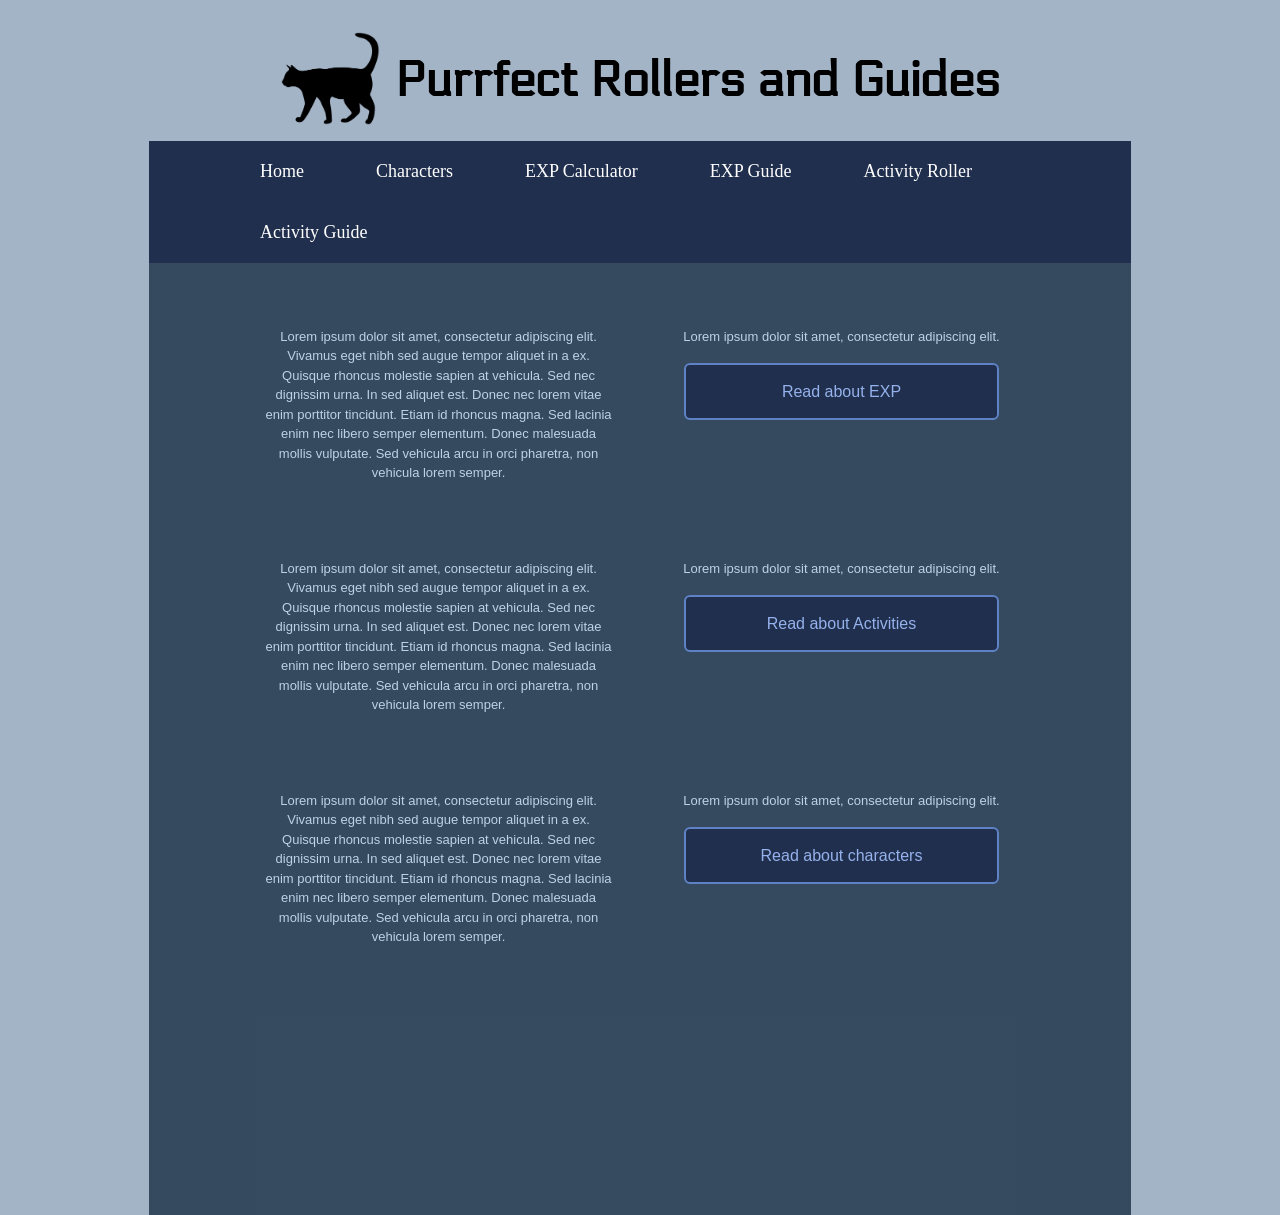
<file: index.html>
<!doctype html>
<html lang="en-US">

<head>
  <meta charset="utf-8">
  <title>Purrfect Rollers and Guides</title>
  <meta name="description" content="">
  <meta name="viewport" content="width=device-width, initial-scale=1">
  <link rel="stylesheet" href="css/style.css">
  <link href='https://fonts.googleapis.com/css?family=Electrolize' rel='stylesheet'>
</head>

<body>
  <div class="header">
    <div class="logo">
      <img src="/img/Cat_Silhouette_PNG_Transparent_Clip_Art_Image.png" width="99">
    </div>
    <h1>Purrfect Rollers and Guides</h1>
  </div>
  
  <ul>
    <li><a href="index.html">Home</a></li>
    
    <li class="dropdown">
      <a class="dropbtn">Characters</a>
      <div class="dropdown-content">
        <a href="create_edit_character.html">Create/Edit Character</a>
        <a href="character_masterlist.html">Character Masterlist</a>
        <a href="character_guide.html">Character Guide</a>
      </div>
    </li>
    <li><a href="exp_calculator.html">EXP Calculator</a></li>
    <li><a href="exp_guide.html">EXP Guide</a></li>
    <li><a href="activity_roller.html">Activity Roller</a></li>
    <li><a href="activity_guide.html">Activity Guide</a></li>
  </ul>

  <div class="content">
    <div class="col">
      <p>Lorem ipsum dolor sit amet, consectetur adipiscing elit. Vivamus eget nibh sed augue tempor aliquet in a ex. Quisque rhoncus molestie sapien at vehicula. Sed nec dignissim urna. In sed aliquet est. Donec nec lorem vitae enim porttitor tincidunt. Etiam id rhoncus magna. Sed lacinia enim nec libero semper elementum. Donec malesuada mollis vulputate. Sed vehicula arcu in orci pharetra, non vehicula lorem semper. </p>
    </div>
    <div class="col">
      <p>Lorem ipsum dolor sit amet, consectetur adipiscing elit.</p>
      <a href="exp_guide.html">
        <button class="button button1">Read about EXP</button>
      </a>
    </div>
    <br>
    <div class="col">
      <p>Lorem ipsum dolor sit amet, consectetur adipiscing elit. Vivamus eget nibh sed augue tempor aliquet in a ex. Quisque rhoncus molestie sapien at vehicula. Sed nec dignissim urna. In sed aliquet est. Donec nec lorem vitae enim porttitor tincidunt. Etiam id rhoncus magna. Sed lacinia enim nec libero semper elementum. Donec malesuada mollis vulputate. Sed vehicula arcu in orci pharetra, non vehicula lorem semper. </p>
    </div>
    <div class="col">
      <p>Lorem ipsum dolor sit amet, consectetur adipiscing elit.</p>
      <a href="activity_guide.html">
        <button class="button button1">Read about Activities</button>
      </a>
    </div>
    <br>
    <div class="col">
      <p>Lorem ipsum dolor sit amet, consectetur adipiscing elit. Vivamus eget nibh sed augue tempor aliquet in a ex. Quisque rhoncus molestie sapien at vehicula. Sed nec dignissim urna. In sed aliquet est. Donec nec lorem vitae enim porttitor tincidunt. Etiam id rhoncus magna. Sed lacinia enim nec libero semper elementum. Donec malesuada mollis vulputate. Sed vehicula arcu in orci pharetra, non vehicula lorem semper. </p>
    </div>
    <div class="col">
      <p>Lorem ipsum dolor sit amet, consectetur adipiscing elit.</p>
      <a href="character_guide.html"></a>
        <button class="button button1">Read about characters</button>
      </a>
    </div>
  </div>

</body>

</html>
</file>
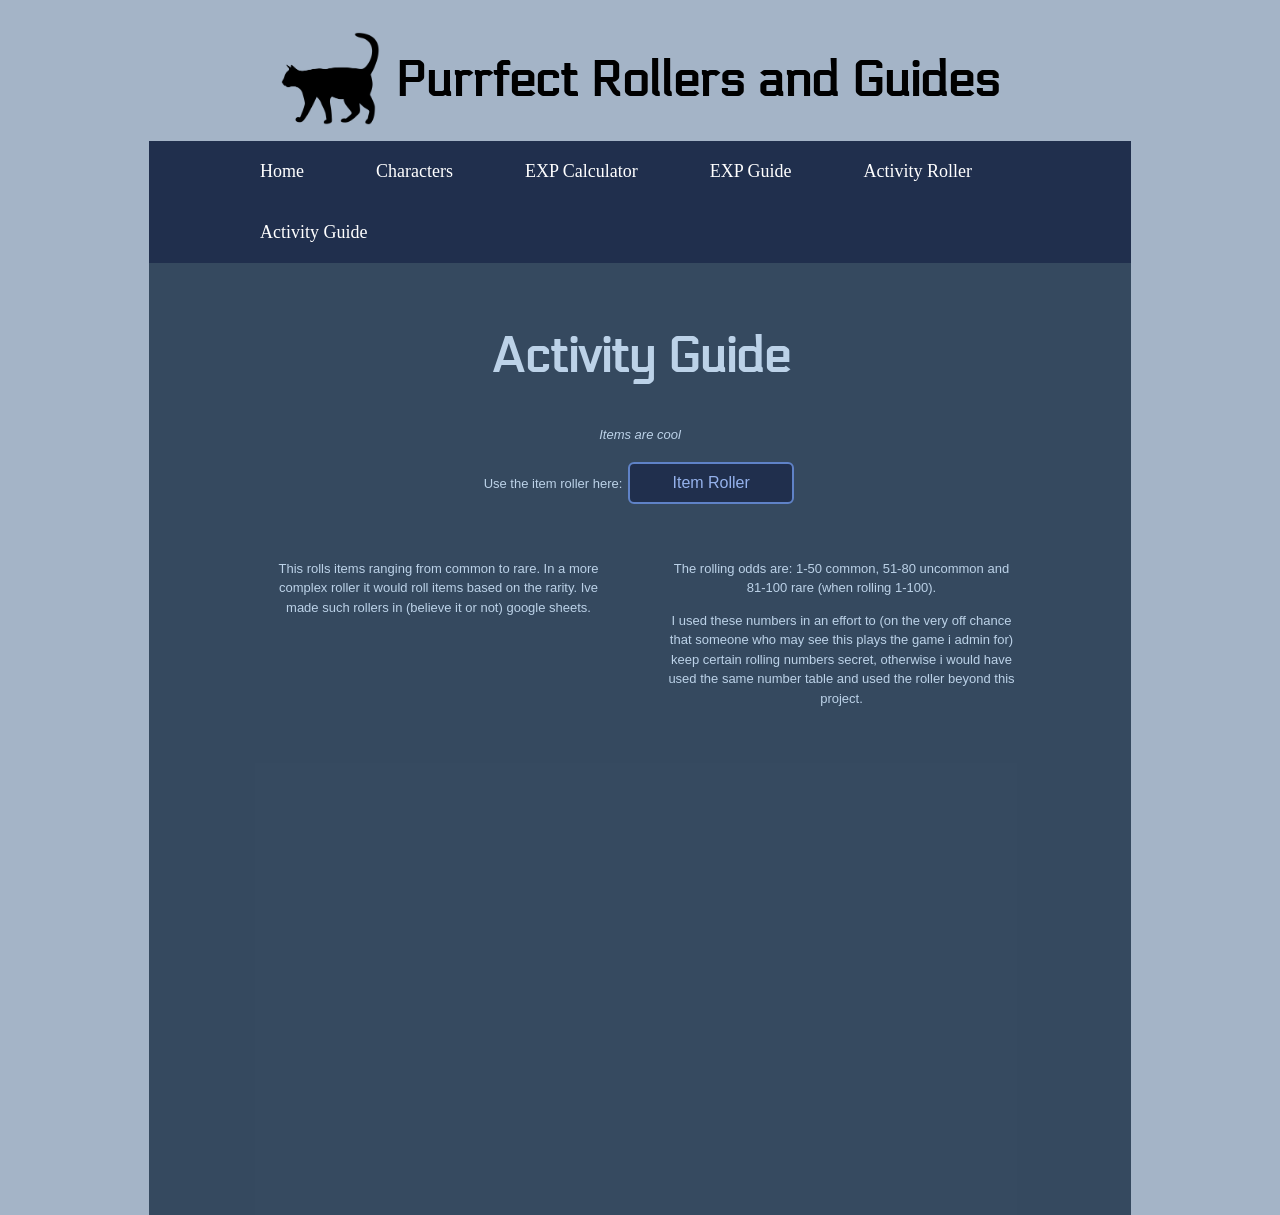
<file: activity_guide.html>
<!doctype html>
<html lang="en-US">

<head>
  <meta charset="utf-8">
  <title>Purrfect Rollers and Guides</title>
  <meta name="description" content="">
  <meta name="viewport" content="width=device-width, initial-scale=1">
  <link rel="stylesheet" href="css/style.css">
  <link href='https://fonts.googleapis.com/css?family=Electrolize' rel='stylesheet'>
</head>

<body>
  <div class="header">
    <div class="logo">
      <img src="/img/Cat_Silhouette_PNG_Transparent_Clip_Art_Image.png" width="99">
    </div>
    <h1>Purrfect Rollers and Guides</h1>
  </div>
  
  <ul>
    <li><a href="index.html">Home</a></li>
    
    <li class="dropdown">
      <a class="dropbtn">Characters</a>
      <div class="dropdown-content">
        <a href="create_edit_character.html">Create/Edit Character</a>
        <a href="character_masterlist.html">Character Masterlist</a>
        <a href="character_guide.html">Character Guide</a>
      </div>
    </li>
    <li><a href="exp_calculator.html">EXP Calculator</a></li>
    <li><a href="exp_guide.html">EXP Guide</a></li>
    <li><a href="activity_roller.html">Activity Roller</a></li>
    <li><a href="activity_guide.html">Activity Guide</a></li>
  </ul>
  <div class="content">
    <h1>Activity Guide</h1>
    <p><i>Items are cool</i></p>
    <p>Use the item roller here:
        <a href="activity_roller.html">
            <button class="button button1" style="width:20%; padding:10px;">Item Roller</button>
        </a>
    </p>

    <div class="col">
        <p>
            This rolls items ranging from common to rare. In a more complex roller it would roll items based
            on the rarity. Ive made such rollers in (believe it or not) google sheets. 
        </p>
        
    </div>
    <div class="col">
        <p>
            The rolling odds are: 1-50  common, 51-80 uncommon and 81-100 rare (when rolling 1-100).  
        </p>
        <p>
            I used these numbers in an effort to (on the very off chance that someone who may see this plays the 
            game i admin for) keep certain rolling numbers secret, otherwise i would have used the same number table 
            and used the roller beyond this project.
        </p>
    </div>
  </div>

</div>

</body>

</html>
</file>
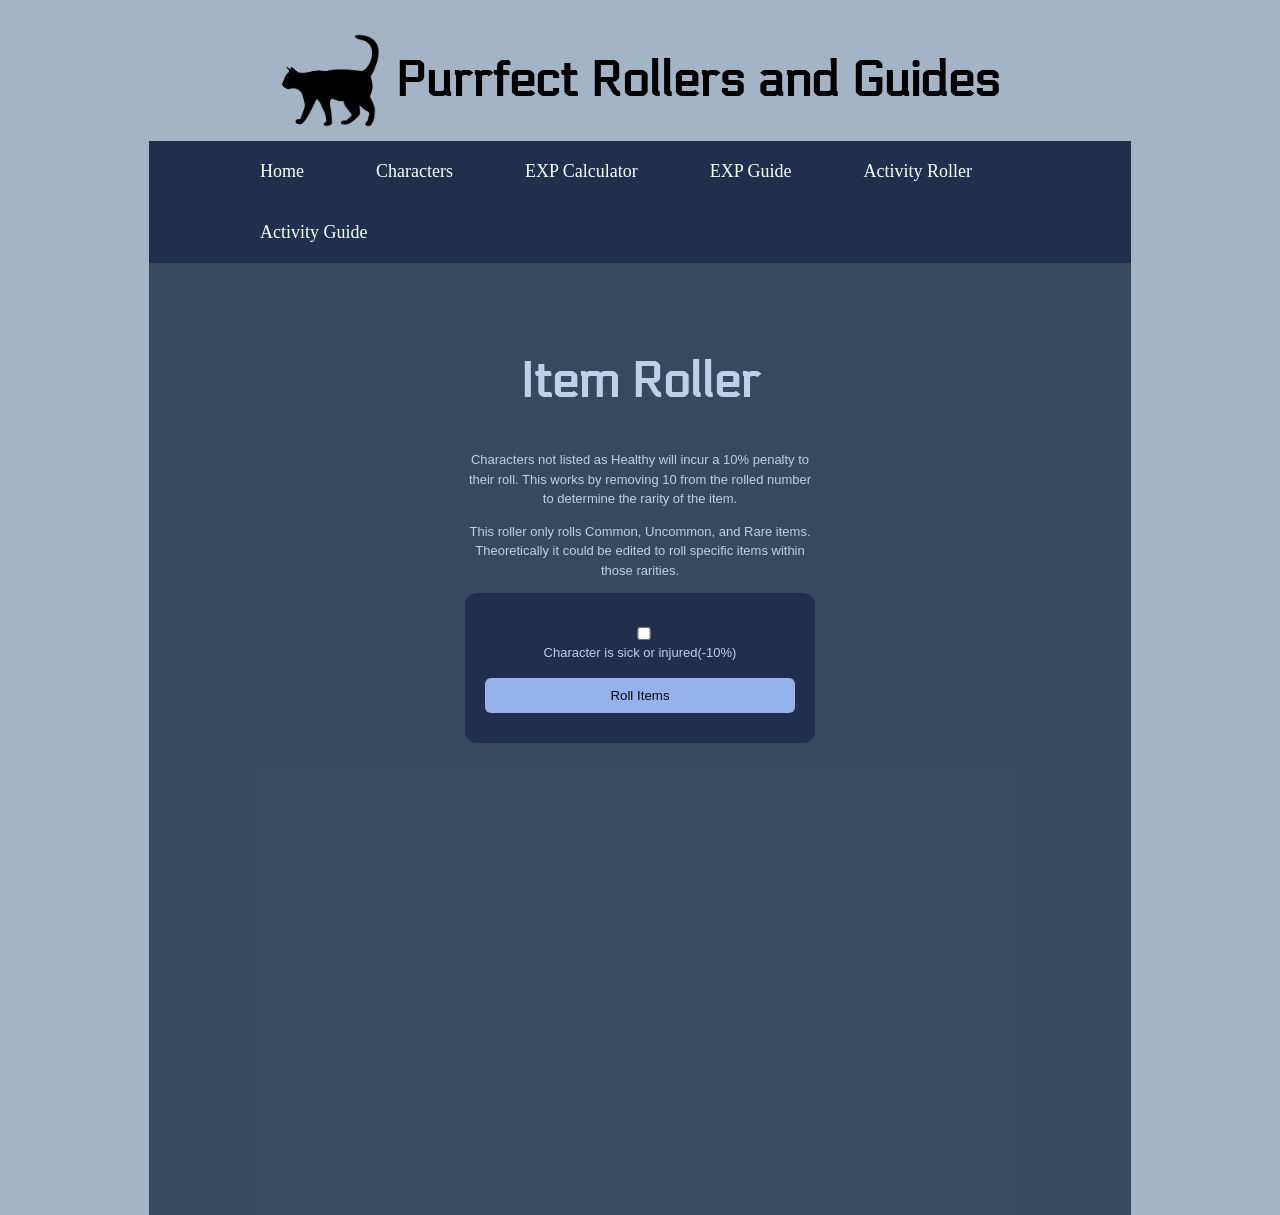
<file: activity_roller.html>
<html lang="en">
<head>
  <meta charset="UTF-8">
  <title>Edit Character</title>
  <link rel="stylesheet" href="css/style.css">
  <link href='https://fonts.googleapis.com/css?family=Electrolize' rel='stylesheet'>
  
</head>
</head>
<body>
    <div class="header">
        <div class="logo">
            <img src="/img/Cat_Silhouette_PNG_Transparent_Clip_Art_Image.png" width="99">
        </div>
        <h1>Purrfect Rollers and Guides</h1>
    </div>
        
    <ul>
        <li><a href="index.html">Home</a></li>
        
        <li class="dropdown">
          <a class="dropbtn">Characters</a>
          <div class="dropdown-content">
            <a href="create_edit_character.html">Create/Edit Character</a>
            <a href="character_masterlist.html">Character Masterlist</a>
            <a href="character_guide.html">Character Guide</a>
          </div>
        </li>
        <li><a href="exp_calculator.html">EXP Calculator</a></li>
        <li><a href="exp_guide.html">EXP Guide</a></li>
        <li><a href="activity_roller.html">Activity Roller</a></li>
        <li><a href="activity_guide.html">Activity Guide</a></li>
      </ul>

    <div class="content">
        <div class="col">
        <h1>Item Roller</h1>
        <p>Characters not listed as Healthy will incur a 10% penalty to their roll.
            This works by removing 10 from the rolled number to determine the rarity of the item.
        </p>
        <p>This roller only rolls Common, Uncommon, and Rare items. Theoretically it could be edited
            to roll specific items within those rarities.
        </p>

        <div class="box">
            <label><input type="checkbox" id="sick"> Character is sick or injured(-10%)</label>
            <button onclick="rollItems()">Roll Items</button>

            <div id="results" class="results"></div>
        </div>
    </div>
  <script>
    function getRarity(value) {
      if (value <= 50) return "Common";
      if (value <= 80) return "Uncommon";
      return "Rare";
    }

    function rollItems() {
      const isSick = document.getElementById("sick").checked;
      const resultsDiv = document.getElementById("results");
      resultsDiv.innerHTML = "";

      //Roll 1-3 items by default
      const itemCount = Math.floor(Math.random() * 3) + 1; 

      //check rarity
      for (let i = 1; i <= itemCount; i++) {
        let roll = Math.floor(Math.random() * 100) + 1;
        let adjusted = isSick ? Math.max(1, roll - 10) : roll;
        const rarity = getRarity(adjusted);

        const itemEl = document.createElement("div");
        itemEl.className = "item";
        itemEl.innerText = `Item ${i}: Rolled ${roll}${isSick ? ` (adjusted to ${adjusted})` : ""} → ${rarity}`;
        resultsDiv.appendChild(itemEl);
      }
    }
  </script>
</body>
</html>
</file>
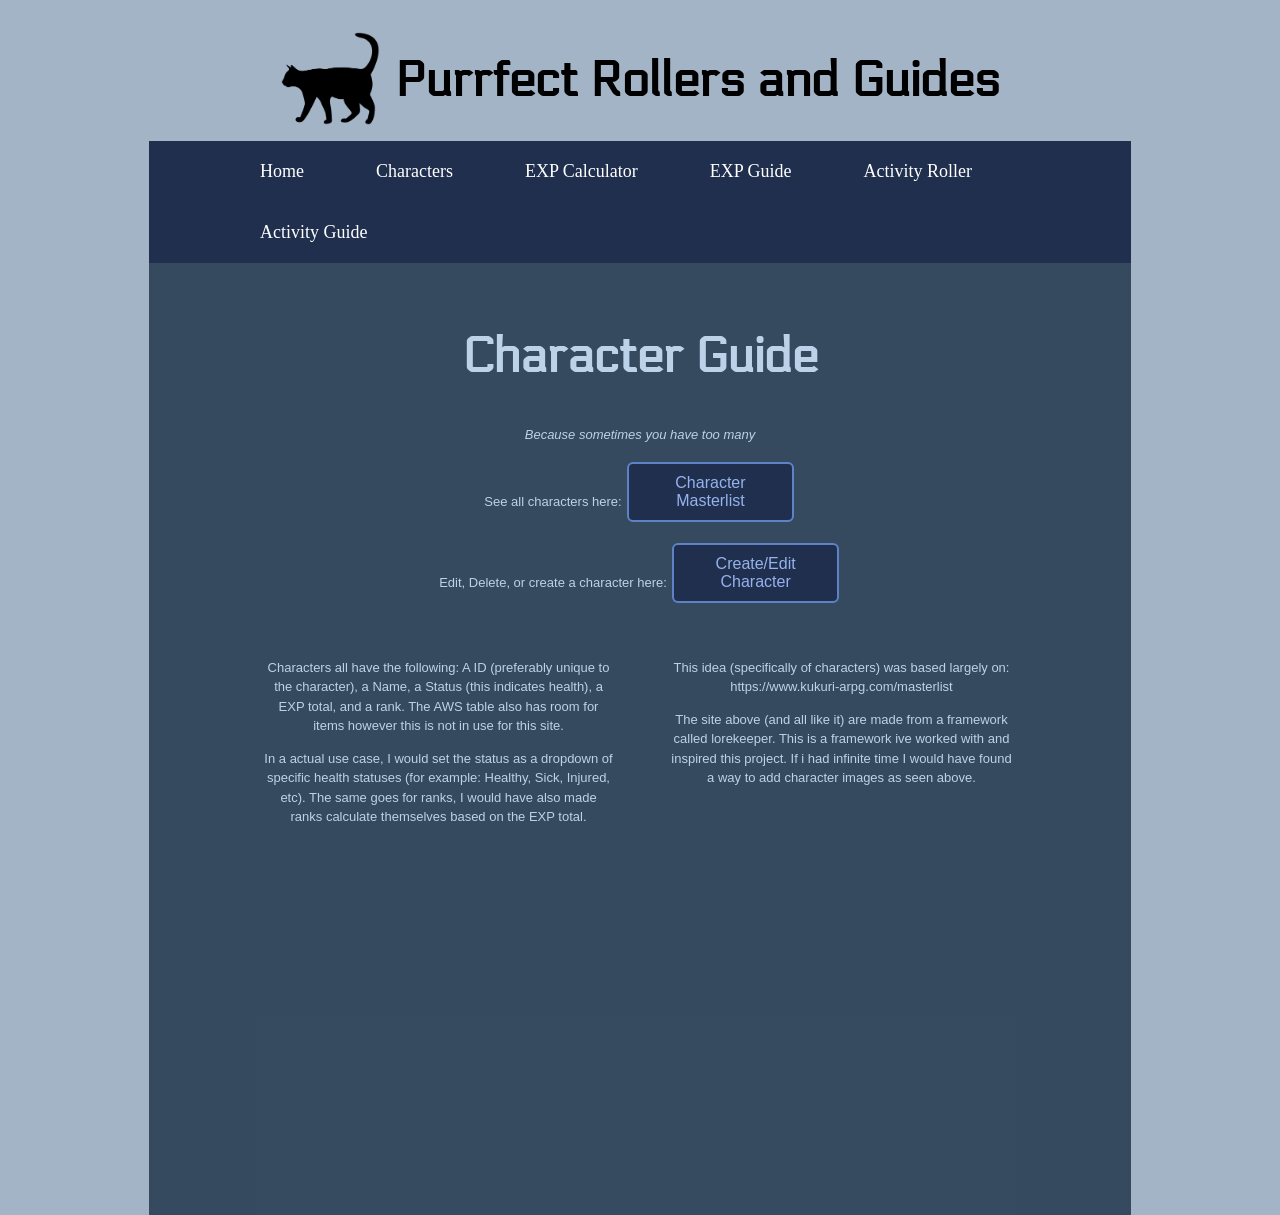
<file: character_guide.html>
<!doctype html>
<html lang="en-US">

<head>
  <meta charset="utf-8">
  <title>Purrfect Rollers and Guides</title>
  <meta name="description" content="">
  <meta name="viewport" content="width=device-width, initial-scale=1">
  <link rel="stylesheet" href="css/style.css">
  <link href='https://fonts.googleapis.com/css?family=Electrolize' rel='stylesheet'>
</head>

<body>
  <div class="header">
    <div class="logo">
      <img src="/img/Cat_Silhouette_PNG_Transparent_Clip_Art_Image.png" width="99">
    </div>
    <h1>Purrfect Rollers and Guides</h1>
  </div>
  
  <ul>
    <li><a href="index.html">Home</a></li>
    
    <li class="dropdown">
      <a class="dropbtn">Characters</a>
      <div class="dropdown-content">
        <a href="create_edit_character.html">Create/Edit Character</a>
        <a href="character_masterlist.html">Character Masterlist</a>
        <a href="character_guide.html">Character Guide</a>
      </div>
    </li>
    <li><a href="exp_calculator.html">EXP Calculator</a></li>
    <li><a href="exp_guide.html">EXP Guide</a></li>
    <li><a href="activity_roller.html">Activity Roller</a></li>
    <li><a href="activity_guide.html">Activity Guide</a></li>
  </ul>
  <div class="content">
    <h1>Character Guide</h1>
    <p><i>Because sometimes you have too many</i></p>
    <p>See all characters here:
        <a href="character_masterlist.html">
            <button class="button button1" style="width:20%; padding:10px;">Character Masterlist</button>
        </a>
    </p>
    <p>Edit, Delete, or create a character here:
      <a href="create_edit_character.html">
          <button class="button button1" style="width:20%; padding:10px;">Create/Edit Character</button>
      </a>
  </p>

    <div class="col">
        <p>Characters all have the following: A ID (preferably unique to the character), a Name, a Status (this indicates health),
          a EXP total, and a rank. The AWS table also has room for items however this is not in use for this site.
        </p>
        <p>
          In a actual use case, I would set the status as a dropdown of specific health statuses (for example: Healthy,
          Sick, Injured, etc). The same goes for ranks, I would have also made ranks calculate themselves based on 
          the EXP total. 
        </p>
    </div>
    <div class="col">
        <p>
            This idea (specifically of characters) was based largely on: https://www.kukuri-arpg.com/masterlist 
        </p>
        <p>The site above (and all like it) are made from a framework called lorekeeper. This is a framework ive 
          worked with and inspired this project. If i had infinite time I would have found a way to add character 
          images as seen above. 
        </p>
    </div>
  </div>

</div>

</body>

</html>
</file>
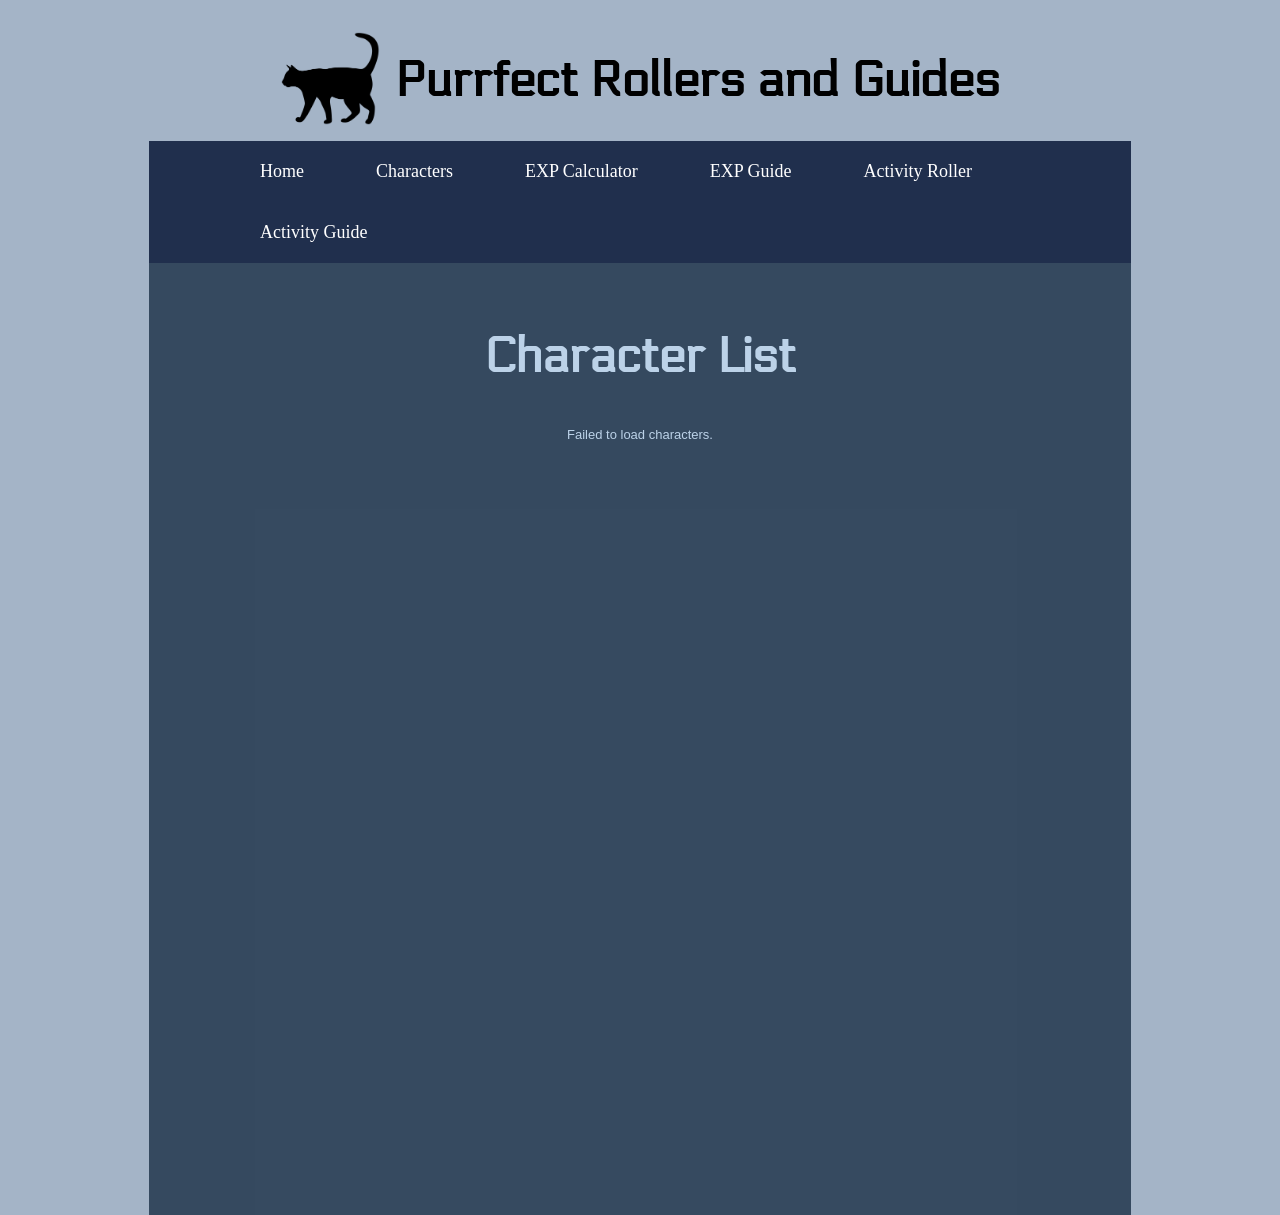
<file: character_masterlist.html>
<!doctype html>
<html>

<head>
  <meta charset="utf-8">
  <title>Character Masterlist</title>
  <meta name="description" content="">
  <meta name="viewport" content="width=device-width, initial-scale=1">
  <link rel="stylesheet" href="css/style.css">
  <link href='https://fonts.googleapis.com/css?family=Electrolize' rel='stylesheet'>
</head>

<body>
  <div class="header">
    <div class="logo">
      <img src="/img/Cat_Silhouette_PNG_Transparent_Clip_Art_Image.png" width="99">
    </div>
    <h1>Purrfect Rollers and Guides</h1>
  </div>
  
  <ul>
    <li><a href="index.html">Home</a></li>
    
    <li class="dropdown">
      <a class="dropbtn">Characters</a>
      <div class="dropdown-content">
        <a href="create_edit_character.html">Create/Edit Character</a>
        <a href="character_masterlist.html">Character Masterlist</a>
        <a href="character_guide.html">Character Guide</a>
      </div>
    </li>
    <li><a href="exp_calculator.html">EXP Calculator</a></li>
    <li><a href="exp_guide.html">EXP Guide</a></li>
    <li><a href="activity_roller.html">Activity Roller</a></li>
    <li><a href="activity_guide.html">Activity Guide</a></li>
  </ul>
  
  <div class="content">
  <h1>Character List</h1>
  <div id="character-container">Loading...</div>
</div>

  <script>
    fetch('https://nbsaqqdmvj.execute-api.us-east-2.amazonaws.com/characters')
      .then(res => res.json())
      .then(data => {
        const container = document.getElementById('character-container');
        container.innerHTML = ''; // Clear "Loading..."

        if (!Array.isArray(data) || data.length === 0) {
          container.textContent = 'No characters found.';
          return;
        }

        data.sort((a, b) => Number(a.id) - Number(b.id));

        data.forEach(char => {
        const card = document.createElement('div');
        card.className = 'character-card';

        card.innerHTML = `
        <h3>${char.id} - ${char.name}</h3>
        <p><b>Status</b>: ${char.health}</p>
        <p><b>EXP</b>: ${char.exp}</p>
        <p><b>Rank</b>: ${char.rank}</p>
      `;

      container.appendChild(card);
        });
      })
      .catch(err => {
        console.error('Error:', err);
        document.getElementById('character-container').textContent = 'Failed to load characters.';
      });
  </script>
</body>

</html>
</file>
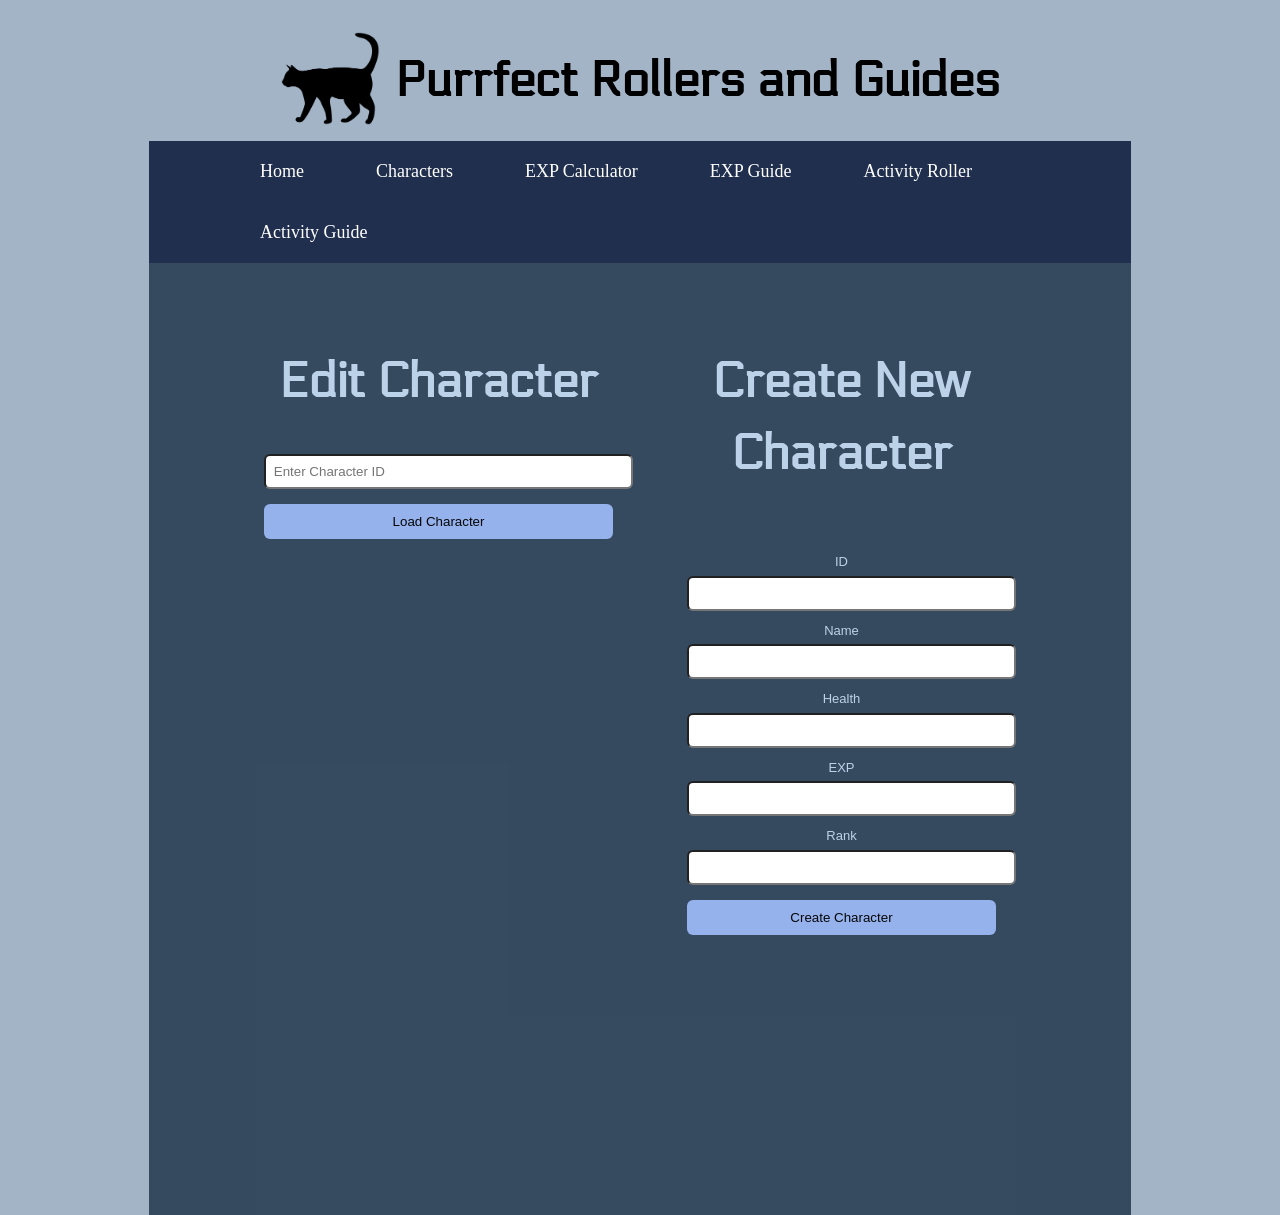
<file: create_edit_character.html>
<!DOCTYPE html>
<html lang="en">
<head>
  <meta charset="UTF-8">
  <title>Edit Character</title>
  <link rel="stylesheet" href="css/style.css">
  <link href='https://fonts.googleapis.com/css?family=Electrolize' rel='stylesheet'>
  
</head>


<body>
    <div class="header">
        <div class="logo">
          <img src="/img/Cat_Silhouette_PNG_Transparent_Clip_Art_Image.png" width="99">
        </div>
        <h1>Purrfect Rollers and Guides</h1>
      </div>
      
      <ul>
        <li><a href="index.html">Home</a></li>
        
        <li class="dropdown">
          <a class="dropbtn">Characters</a>
          <div class="dropdown-content">
            <a href="create_edit_character.html">Create/Edit Character</a>
            <a href="character_masterlist.html">Character Masterlist</a>
            <a href="character_guide.html">Character Guide</a>
          </div>
        </li>
        <li><a href="exp_calculator.html">EXP Calculator</a></li>
        <li><a href="exp_guide.html">EXP Guide</a></li>
        <li><a href="activity_roller.html">Activity Roller</a></li>
        <li><a href="activity_guide.html">Activity Guide</a></li>
      </ul>
    <div class="content">
  

  <div class="col">
    <h1>Edit Character</h1>

    <div style="text-align:center;">
      <input type="text" id="charIdInput" placeholder="Enter Character ID" />
      <button onclick="loadCharacter()">Load Character</button>
    </div>

    <form id="editForm" style="display:none;" onsubmit="submitEdit(event)">
      <label>ID (Dont edit)</label>
      <input type="text" id="charId" readonly />

      <label>Name</label>
      <input type="text" id="name" required />

      <label>Health</label>
      <input type="text" id="health" required />

      <label>EXP</label>
      <input type="number" id="exp" required />

      <label>Rank</label>
      <input type="text" id="rank" required />

      <button type="submit">Save</button>
      <button type="button" class="delete" onclick="deleteCharacter()">Delete</button>
    </form>

    <div class="status" id="editStatus"></div>
  </div>

  <div class="col">
    <!-- Create Character -->
    <h1>Create New Character</h1>
    <form id="createForm" onsubmit="submitCreate(event)">
      <label>ID</label>
      <input type="text" id="newId" required />

      <label>Name</label>
      <input type="text" id="newName" required />

      <label>Health</label>
      <input type="text" id="newHealth" required />

      <label>EXP</label>
      <input type="number" id="newExp" required />

      <label>Rank</label>
      <input type="text" id="newRank" required />

      <button type="submit">Create Character</button>
      <div class="status" id="createStatus"></div>
    </form>
  </div>
  

  <script>
    const API_BASE = "https://nbsaqqdmvj.execute-api.us-east-2.amazonaws.com";

    //grab character based on ID
    async function loadCharacter() {
      const id = document.getElementById("charIdInput").value.trim();
      if (!id) return alert("Enter a character ID");

      const res = await fetch(`${API_BASE}/characters/${id}`);
      if (!res.ok) {
        document.getElementById("editStatus").textContent = "Character not found.";
        document.getElementById("editForm").style.display = "none";
        return;
      }

      const char = await res.json();

      document.getElementById("charId").value = char.id;
      document.getElementById("name").value = char.name;
      document.getElementById("health").value = char.health;
      document.getElementById("exp").value = char.exp;
      document.getElementById("rank").value = char.rank;

      document.getElementById("editForm").style.display = "block";
      document.getElementById("editStatus").textContent = "";
    }

    async function submitEdit(event) {
      event.preventDefault();

      const char = {
        id: document.getElementById("charId").value,
        name: document.getElementById("name").value,
        health: document.getElementById("health").value,
        exp: Number(document.getElementById("exp").value),
        rank: document.getElementById("rank").value,
      };

      const res = await fetch(`${API_BASE}/characters`, {
        method: "PUT",
        headers: { "Content-Type": "application/json" },
        body: JSON.stringify(char)
      });

      document.getElementById("editStatus").textContent = res.ok
        ? "Character updated!"
        : "Error updating character.";
    }

    //Delete character
    async function deleteCharacter() {
      const id = document.getElementById("charId").value;
      if (!confirm(`Are you sure you want to delete character ${id}?`)) return;

      const res = await fetch(`${API_BASE}/characters/${id}`, {
        method: "DELETE"
      });

      document.getElementById("editStatus").textContent = res.ok
        ? `Character ${id} deleted.`
        : `Failed to delete character ${id}.`;

      document.getElementById("editForm").style.display = "none";
    }

    //create character
    async function submitCreate(event) {
      event.preventDefault();

      const newChar = {
        id: document.getElementById("newId").value,
        name: document.getElementById("newName").value,
        health: document.getElementById("newHealth").value,
        exp: Number(document.getElementById("newExp").value),
        rank: document.getElementById("newRank").value,
        items: [] // optional
      };

      const res = await fetch(`${API_BASE}/characters`, {
        method: "PUT",
        headers: { "Content-Type": "application/json" },
        body: JSON.stringify(newChar)
      });

      document.getElementById("createStatus").textContent = res.ok
        ? `Character ${newChar.id} created!`
        : "Error creating character.";
    }
  </script>
</body>
</html>
</file>
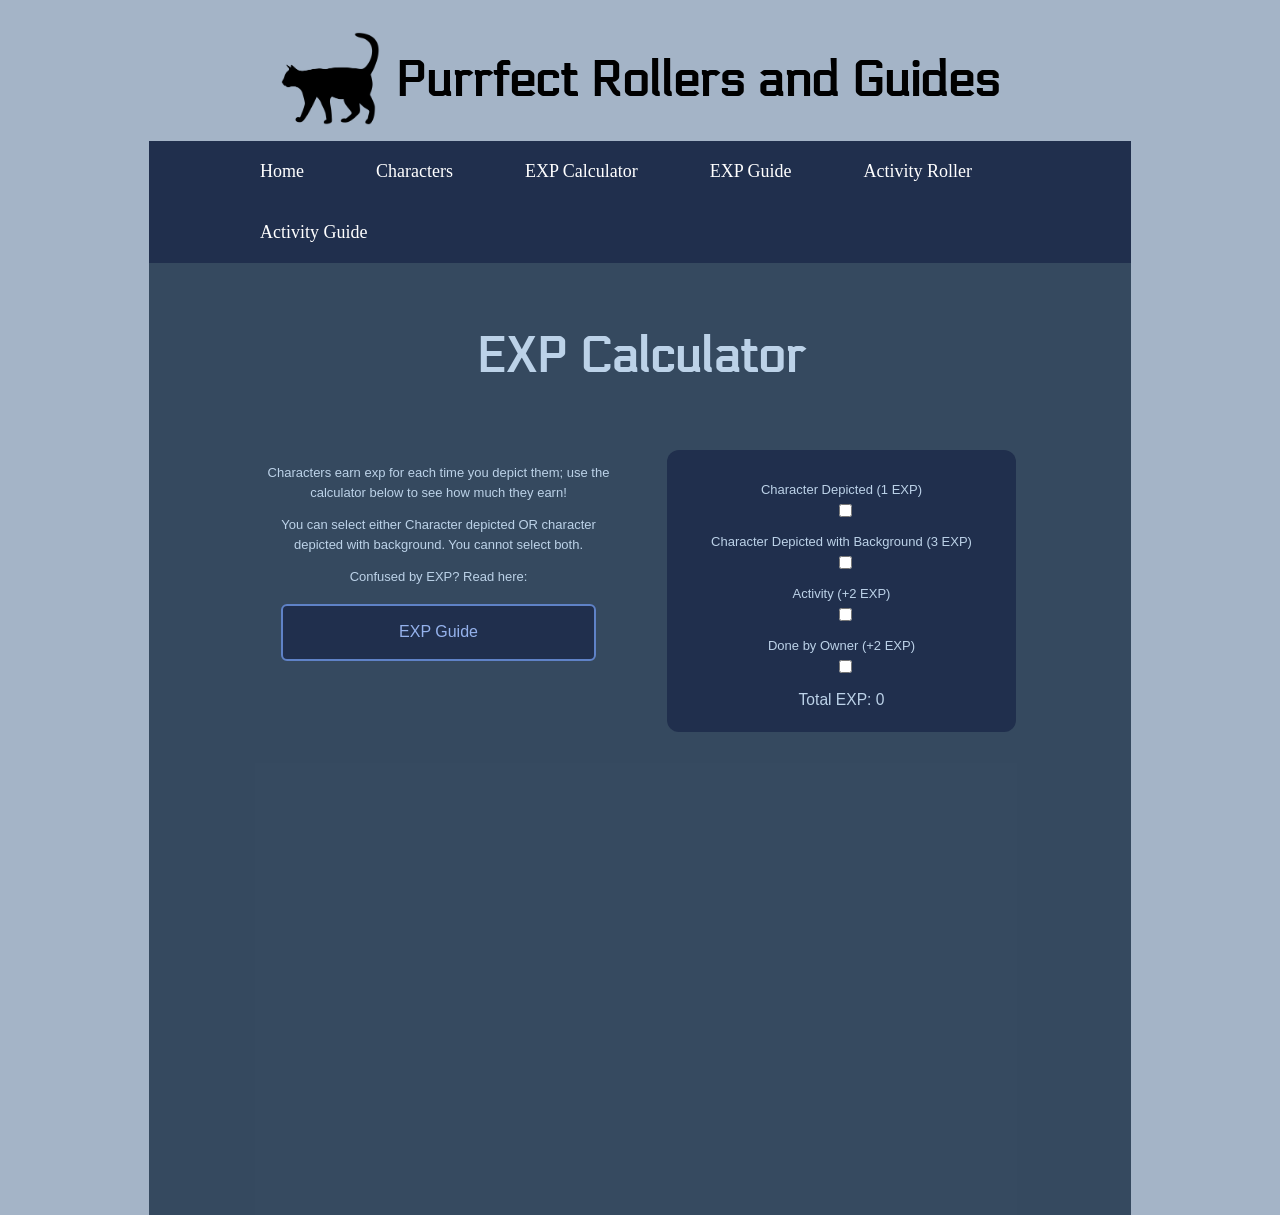
<file: exp_calculator.html>
<!DOCTYPE html>
<html lang="en">
<head>
  <meta charset="UTF-8">
  <title>Edit Character</title>
  <link rel="stylesheet" href="css/style.css">
  <link href='https://fonts.googleapis.com/css?family=Electrolize' rel='stylesheet'>
  
</head>

<body>
    <div class="header">
        <div class="logo">
          <img src="/img/Cat_Silhouette_PNG_Transparent_Clip_Art_Image.png" width="99">
        </div>
        <h1>Purrfect Rollers and Guides</h1>
      </div>
      
      <ul>
        <li><a href="index.html">Home</a></li>
        
        <li class="dropdown">
          <a class="dropbtn">Characters</a>
          <div class="dropdown-content">
            <a href="create_edit_character.html">Create/Edit Character</a>
            <a href="character_masterlist.html">Character Masterlist</a>
            <a href="character_guide.html">Character Guide</a>
          </div>
        </li>
        <li><a href="exp_calculator.html">EXP Calculator</a></li>
        <li><a href="exp_guide.html">EXP Guide</a></li>
        <li><a href="activity_roller.html">Activity Roller</a></li>
        <li><a href="activity_guide.html">Activity Guide</a></li>
      </ul>

<div class="content">     
  <h1>EXP Calculator</h1>

  <div class="col">
  <p>Characters earn exp for each time you depict them; use the calculator below to see 
    how much they earn!
  </p>
  <p>
    You can select either Character depicted OR character depicted with background. You cannot
    select both.
  </p>

  <p>Confused by EXP? Read here:</p>
  <a href="exp_guide.html">
    <button class="button button1">EXP Guide</button>
  </a>
</div>

<div class="col">
<!-- EXP Calculator -->
  <div class="box">
    <label>Character Depicted (1 EXP)<input type="checkbox" id="charOnly" onchange="syncOptions()"></label>
    <label>Character Depicted with Background (3 EXP)<input type="checkbox" id="charBg" onchange="syncOptions()"> </label>
    <label>Activity (+2 EXP)<input type="checkbox" id="activity" onchange="calculateExp()"> </label>
    <label>Done by Owner (+2 EXP)<input type="checkbox" id="owner" onchange="calculateExp()"></label>

    <div id="total">Total EXP: 0</div>
  </div>
</div>

  <script>
    function syncOptions() {
      const charOnly = document.getElementById("charOnly");
      const charBg = document.getElementById("charBg");

      // Either one or the other can be checked, not both
      if (charOnly.checked) charBg.checked = false;
      if (charBg.checked) charOnly.checked = false;

      calculateExp();
    }

    //Calculate exp
    function calculateExp() {
      let total = 0;
      if (document.getElementById("charOnly").checked) total += 1;
      if (document.getElementById("charBg").checked) total += 3;
      if (document.getElementById("activity").checked) total += 2;
      if (document.getElementById("owner").checked) total += 2;

      document.getElementById("total").textContent = `Total EXP: ${total}`;
    }

    calculateExp();
  </script>

</body>
</html>
</file>
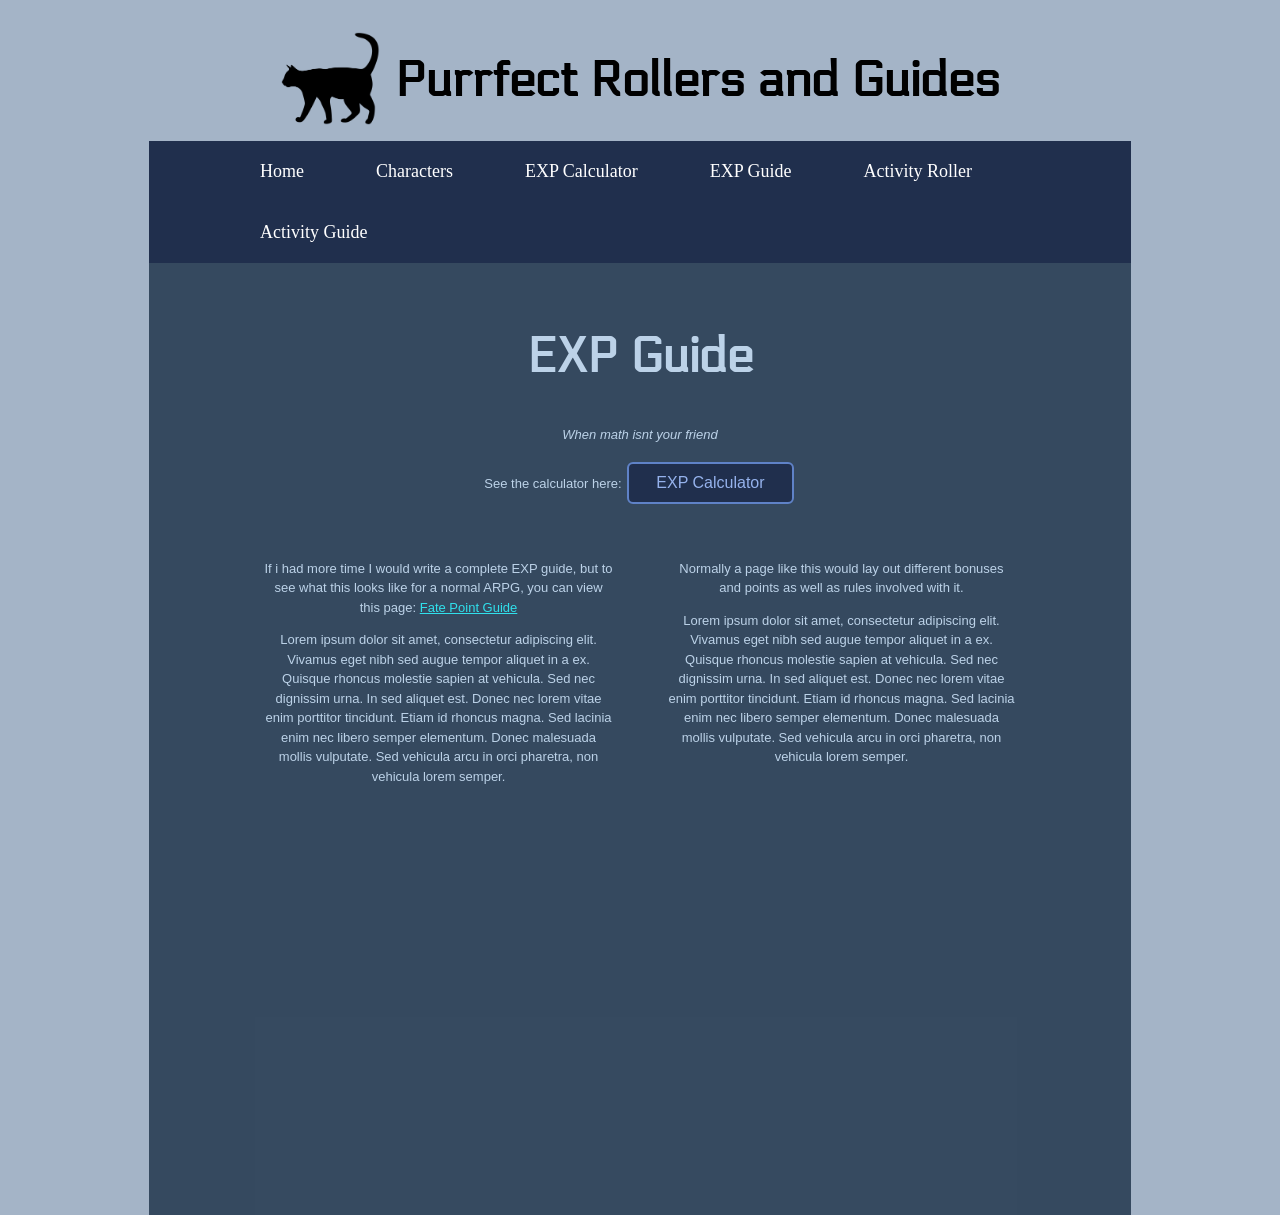
<file: exp_guide.html>
<!doctype html>
<html lang="en-US">

<head>
  <meta charset="utf-8">
  <title>Purrfect Rollers and Guides</title>
  <meta name="description" content="">
  <meta name="viewport" content="width=device-width, initial-scale=1">
  <link rel="stylesheet" href="css/style.css">
  <link href='https://fonts.googleapis.com/css?family=Electrolize' rel='stylesheet'>
</head>

<body>
  <div class="header">
    <div class="logo">
      <img src="/img/Cat_Silhouette_PNG_Transparent_Clip_Art_Image.png" width="99">
    </div>
    <h1>Purrfect Rollers and Guides</h1>
  </div>
  
  <ul>
    <li><a href="index.html">Home</a></li>
    
    <li class="dropdown">
      <a class="dropbtn">Characters</a>
      <div class="dropdown-content">
        <a href="create_edit_character.html">Create/Edit Character</a>
        <a href="character_masterlist.html">Character Masterlist</a>
        <a href="character_guide.html">Character Guide</a>
      </div>
    </li>
    <li><a href="exp_calculator.html">EXP Calculator</a></li>
    <li><a href="exp_guide.html">EXP Guide</a></li>
    <li><a href="activity_roller.html">Activity Roller</a></li>
    <li><a href="activity_guide.html">Activity Guide</a></li>
  </ul>
  <div class="content">
    <h1>EXP Guide</h1>
    <p><i>When math isnt your friend</i></p>
    <p>See the calculator here:
        <a href="exp_calculator.html">
            <button class="button button1" style="width:20%; padding:10px;">EXP Calculator</button>
        </a>
    </p>

    <div class="col">
        <p>If i had more time I would write a complete EXP guide, but to see what this looks like
            for a normal ARPG, you can view this page: <a href="https://www.kukuri-arpg.com/info/fpguide">Fate Point Guide</a>
        </p>
        <p>Lorem ipsum dolor sit amet, consectetur adipiscing elit. Vivamus eget nibh sed augue tempor aliquet in a ex. Quisque rhoncus molestie sapien at vehicula. Sed nec dignissim urna. In sed aliquet est. Donec nec lorem vitae enim porttitor tincidunt. Etiam id rhoncus magna. Sed lacinia enim nec libero semper elementum. Donec malesuada mollis vulputate. Sed vehicula arcu in orci pharetra, non vehicula lorem semper. </p>
    </div>
    <div class="col">
        <p>
            Normally a page like this would lay out different bonuses and points as well as rules
            involved with it. 
        </p>
        <p>Lorem ipsum dolor sit amet, consectetur adipiscing elit. Vivamus eget nibh sed augue tempor aliquet in a ex. Quisque rhoncus molestie sapien at vehicula. Sed nec dignissim urna. In sed aliquet est. Donec nec lorem vitae enim porttitor tincidunt. Etiam id rhoncus magna. Sed lacinia enim nec libero semper elementum. Donec malesuada mollis vulputate. Sed vehicula arcu in orci pharetra, non vehicula lorem semper. </p>
    </div>
  </div>

</div>

</body>

</html>
</file>
<file: css/style.css>
h1{
  font-size: 48px;
  font-family: 'Electrolize';
}

.logo{
  display: inline-block;
  float:left;
}

body{
  padding:0%;
  margin:0%;
  background-color: #a4b4c7;

}

.header {
  display: flex;
  align-items: center;
  justify-content: center; /* or space-between if you want space between logo and text */
  padding-top: 20px;
  gap: 15px; /* optional: space between logo and header text */
}

.content {
    
  background-color: rgba(42, 62, 85, 0.9);
  width: 65%;
  height: 100vh;
  margin-right: auto;
  margin-left: auto;
  padding: 2% 75px;
    font-size: 13px;
    font-family: Verdana, Geneva, Tahoma, sans-serif;
    color: #bcd2e8; 
    line-height: 1.5;
    text-align: center;
}

ul {
  list-style-type: none;
  margin: 0;
  padding: 0;
  padding: 0% 75px;
  overflow: hidden;
  background-color: #202f4d;
  width: 65%;
  margin: auto;
}

li {
  float: left;
  
}

li a, .dropbtn {
  display: block;
  color: rgb(255, 255, 255);
  font-size: 18px;
  text-align: center;
  padding: 20px 36px;
  text-decoration: none;
}

/* Change the link color to #111 (black) on hover */
li a:hover, .dropdown:hover .dropbtn {
  background-color: #111;
}

.dropdown-content {
  display: none;
  position: absolute;
  background-color: #111;
  min-width: 160px;
  box-shadow: 0px 8px 16px 0px rgba(0,0,0,0.2);
  z-index: 1;
}

.dropdown-content a {
  color: rgb(255, 255, 255);
  padding: 12px 16px;
  text-decoration: none;
  display: block;
  text-align: left;
}

.dropdown-content a:hover {background-color: #bcd2e8; color: #111;}

.dropdown:hover .dropdown-content {
  display: block;
}


.button {
  background-color: #04AA6D; /* Green */
  border: none;
  color: white;
  padding: 16px 32px;
  text-align: center;
  text-decoration: none;
  display: inline-block;
  font-size: 16px;
  margin: 4px 2px;
  transition-duration: 0.4s;
  cursor: pointer;
  padding: 5%;
}

.button1 {
  background-color: #202f4d; 
  color: #95b2ec; 
  border: 2px solid #5f82c7;
  width: 90%;
}

.button1:hover {
  background-color: #3f5e9c;
  color: white;
}

.col{
  display:inline-block;
  width: 42%;
  vertical-align: top;
  padding: 3%;
}

.card-container {
  display: flex;
  flex-wrap: wrap;
  gap: 20px;
  justify-content: center;
}

.character-card {
  display:inline-block;
  background-color: #202f4d;
  border: 1px solid #0f0f1b;
  border-radius: 12px;
  padding: 15px 5px;
  width: 250px;
  margin: 1%;
  color: #95b2ec;
  box-shadow: 2px 2px 10px rgba(0, 0, 0, 0.1);
}

.character-card h3 {
  margin: 0 0 10px;
  font-size: 18px;
  color:#95b2ec;
}

.character-card p {
  margin: 5px 0;
  font-size: 14px;
  color: #95b2ec;
}

form {
  max-width: 400px;
  margin: auto;
  padding: 20px;
  background: transparent;
  border-radius: 12px;
}
label {
  display: inline-block;
  margin-top: 10px;
}
input, select {
  width: 100%;
  padding: 8px;
  margin-top: 4px;
  border-radius: 6px;
}
button {
  margin-top: 15px;
  padding: 10px;
  width: 100%;
  background: #95b2ec;
  color: rgb(6, 6, 8);
  border: none;
  border-radius: 6px;
  cursor: pointer;
}

button.delete {
  background: #d9534f;
  float: right;
}

.status {
  text-align: center;
  margin-top: 10px;
  padding-top: 5px;
  font-weight: bold;
  color: rgb(157, 230, 248);
}

#total {
  font-size: 1.2em;
  margin-top: 10px;
}

#result {
  text-align: center;
  margin-top: 10px;
  color: green;
}

#results {
  text-align: center;
  font-size: 18px;
  margin-top: 10px;
  color: #95b2ec;
}

.box {
  background: #202f4d;
  padding: 20px;
  border-radius: 12px;
  margin-bottom: 20px;
}

label {
  display: block;
  margin-top: 10px;
}

input[type="checkbox"] {
  margin-right: 6px;
}

#sick{
  font-size:18px;
}

a{
  color:#30e0ec;
}
</file>
